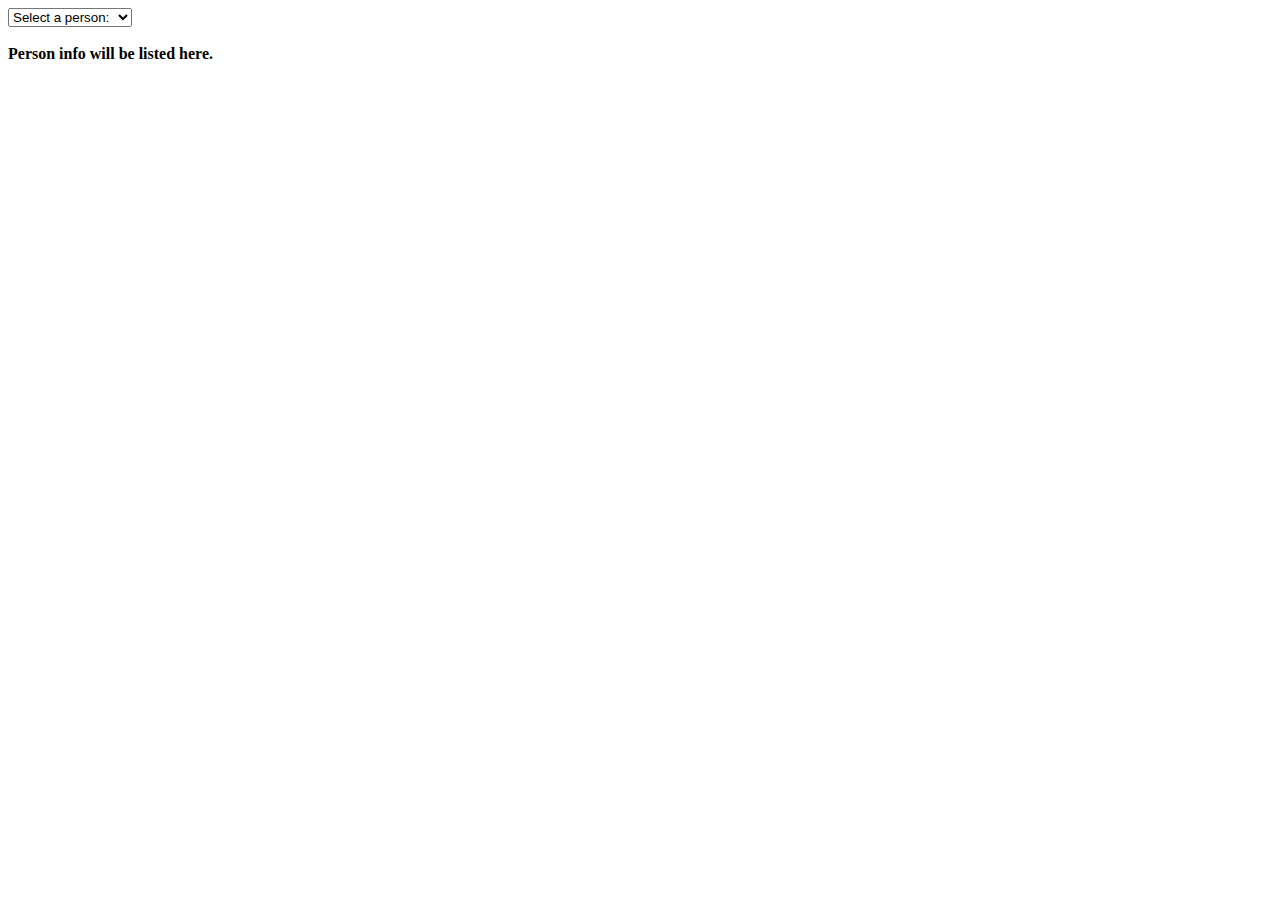
<file: chat/connect/index.html>
<!DOCTYPE html>
<html lang="en">
<head>
<script type="text/javascript">
function showUser(str)
{
if (str=="")
  {
  document.getElementById("txtHint").innerHTML="";
  return;
  } 
if (window.XMLHttpRequest)
  {// code for IE7+, Firefox, Chrome, Opera, Safari
  xmlhttp=new XMLHttpRequest();
  }
else
  {// code for IE6, IE5
  xmlhttp=new ActiveXObject("Microsoft.XMLHTTP");
  }
xmlhttp.onreadystatechange=function()
  {
  if (xmlhttp.readyState==4 && xmlhttp.status==200)
    {
    document.getElementById("txtHint").innerHTML=xmlhttp.responseText;
    }
  }
xmlhttp.open("GET","connect.php?q="+str,true);
xmlhttp.send();
}
</script>
</head>
<body>

<form>
<select name="users" onchange="showUser(this.value)">
<option value="">Select a person:</option>
<option value="1">Peter Griffin</option>
<option value="2">Lois Griffin</option>
<option value="3">Glenn Quagmire</option>
<option value="4">Joseph Swanson</option>
</select>
</form>
<br />
<div id="txtHint"><b>Person info will be listed here.</b></div>

</body>
</html>
</file>
